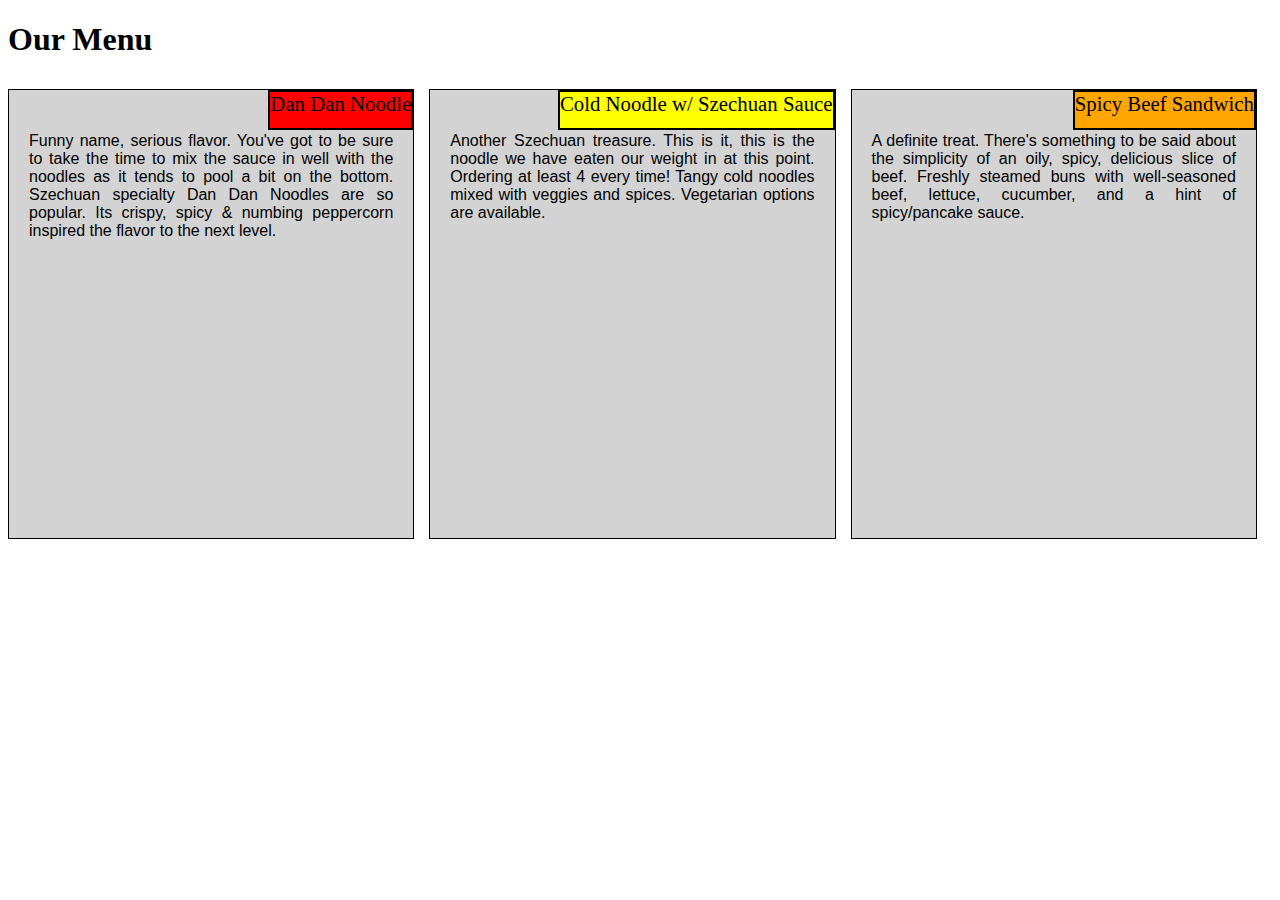
<file: mod2-solution/index.html>
<!doctype html>
<html>
<head>
<meta charset="utf-8">
<title>Solution for module 2</title>
<link rel="stylesheet" href="css/styles.css">
</head>

<body>
	<h1>Our Menu</h1>
<section class="row">
	<div class="col-lg-4 col-md-6 col-sm-12">
		<span class="section-title dan">Dan Dan Noodle</span>
		<p>Funny name, serious flavor. You've got to be sure to take the time to mix the sauce in well with the noodles as it tends to pool a bit on the bottom. Szechuan specialty Dan Dan Noodles are so popular. Its crispy, spicy & numbing peppercorn inspired the flavor to the next level.</p></div>
	<div class="col-lg-4 col-md-6 col-sm-12">
		<span class="section-title cold">Cold Noodle w/ Szechuan Sauce</span>
		<p>Another Szechuan treasure. This is it, this is the noodle we have eaten our weight in at this point. Ordering at least 4 every time! Tangy cold noodles mixed with veggies and spices. Vegetarian options are available.</p></div>
	<div class="col-lg-4 col-md-12 col-sm-12">
		<span class="section-title beef">Spicy Beef Sandwich</span>
		<p>A definite treat. There's something to be said about the simplicity of an oily, spicy, delicious slice of beef. Freshly steamed buns with well-seasoned beef, lettuce, cucumber, and a hint of spicy/pancake sauce.</p></div>
		
	</div>
</section>


	
</body>	
</html>
</file>
<file: mod2-solution/css/styles.css>
* {
  box-sizing: border-box;
}
h1 {
    margin-bottom: 15px

}
p {
  border: 1px solid black;
  background-color: lightgray;
  font-family: arial;
  color: black;
  text-align: justify;
  height:50vh;
  padding: 42px 20px 20px 20px;
  margin-right: 15px;

}

.row {
  width: 100%;
  position: relative;
}

.section-title {
  
  height: 40px;
  background-color: gray;
  font-size: 130%;
  text-align: center;
  float: right;
  border: 2px solid black;
  position: relative;
  top: 17px;
  right: 16px;
}

.dan {
  background-color: red;
}

.cold {
  background-color: yellow;
}

.beef {
  background-color: orange;
}
/********** Large devices only **********/
@media (min-width: 992px) {
  .col-lg-1, .col-lg-2, .col-lg-3, .col-lg-4, .col-lg-5, .col-lg-6, .col-lg-7, .col-lg-8, .col-lg-9, .col-lg-10, .col-lg-11, .col-lg-12 {
     float: left;

  }
  .col-lg-1 {
    width: 8.33%;
  }
  .col-lg-2 {
    width: 16.66%;
  }
  .col-lg-3 {
    width: 25%;
  }
  .col-lg-4 {
    width: 33.33%;
  }
  .col-lg-5 {
    width: 41.66%;
  }
  .col-lg-6 {
    width: 50%;
  }
  .col-lg-7 {
    width: 58.33%;
  }
  .col-lg-8 {
    width: 66.66%;
  }
  .col-lg-9 {
    width: 74.99%;
  }
  .col-lg-10 {
    width: 83.33%;
  }
  .col-lg-11 {
    width: 91.66%;
  }
  .col-lg-12 {
    width: 100%;
  }
}

/********** Medium devices only **********/
@media (min-width: 768px) and (max-width: 991px) {
  .col-md-1, .col-md-2, .col-md-3, .col-md-4, .col-md-5, .col-md-6, .col-md-7, .col-md-8, .col-md-9, .col-md-10, .col-md-11, .col-md-12 {
    float: left;

  }
  .col-md-1 {
    width: 8.33%;
  }
  .col-md-2 {
    width: 16.66%;
  }
  .col-md-3 {
    width: 25%;
  }
  .col-md-4 {
    width: 33.33%;
  }
  .col-md-5 {
    width: 41.66%;
  }
  .col-md-6 {
    width: 50%;
  }
  .col-md-7 {
    width: 58.33%;
  }
  .col-md-8 {
    width: 66.66%;
  }
  .col-md-9 {
    width: 74.99%;
  }
  .col-md-10 {
    width: 83.33%;
  }
  .col-md-11 {
    width: 91.66%;
  }
  .col-md-12 {
    width: 100%;
  }
}

@media (max-width: 767px) {
  .col-sm-1, .col-sm-2, .col-sm-3, .col-sm-4, .col-sm-5, .col-lg-6, .col-sm-7, .col-sm-8, .col-sm-9, .col-sm-10, .col-sm-11, .col-sm-12 {
    float: left;

  }
  .col-sm-1 {
    width: 8.33%;
  }
  .col-sm-2 {
    width: 16.66%;
  }
  .col-sm-3 {
    width: 25%;
  }
  .col-sm-4 {
    width: 33.33%;
  }
  .col-sm-5 {
    width: 41.66%;
  }
  .col-sm-6 {
    width: 50%;
  }
  .col-sm-7 {
    width: 58.33%;
  }
  .col-sm-8 {
    width: 66.66%;
  }
  .col-sm-9 {
    width: 74.99%;
  }
  .col-sm-10 {
    width: 83.33%;
  }
  .col-sm-11 {
    width: 91.66%;
  }
  .col-sm-12 {
    width: 100%;
  }
}
</file>
